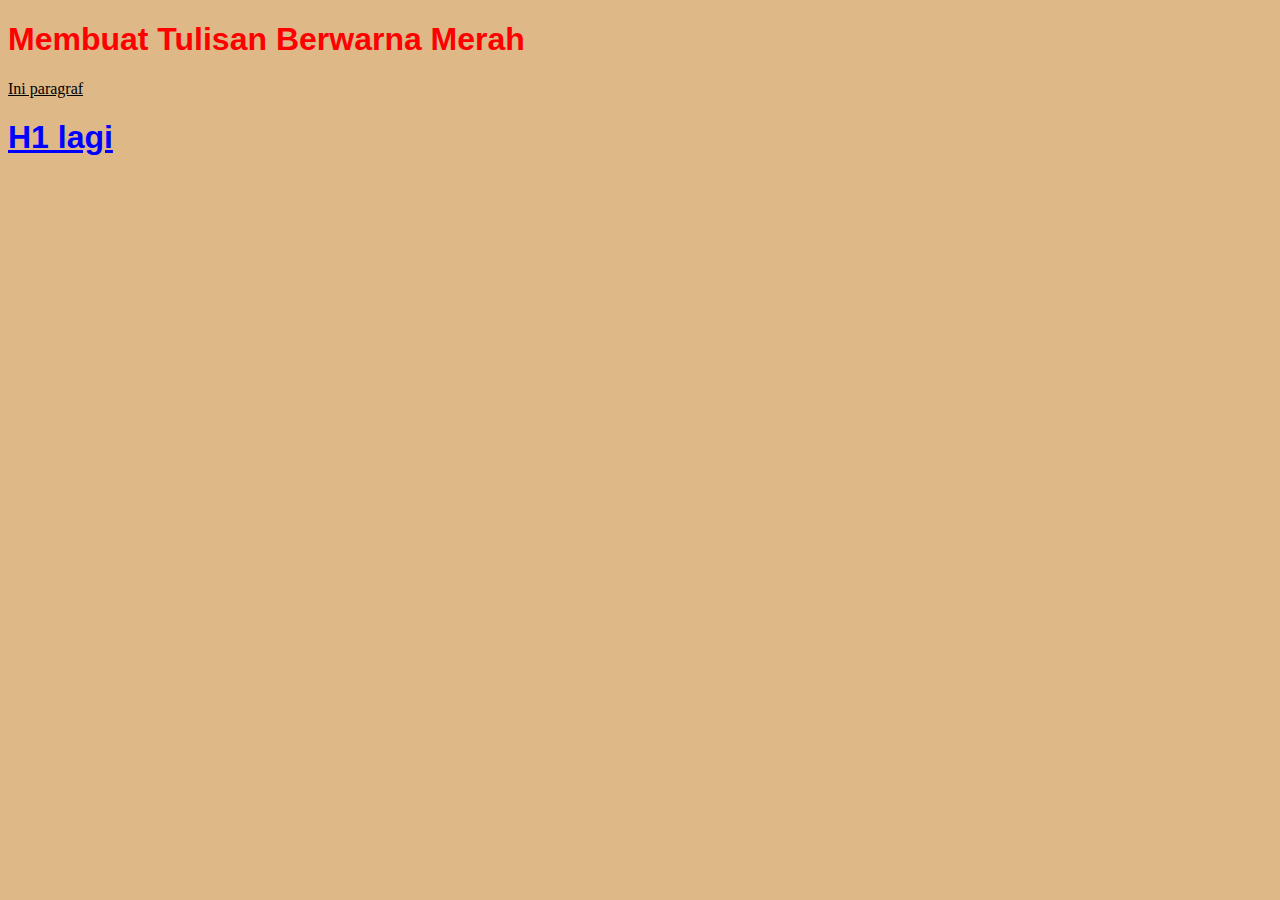
<file: index.html>
<!DOCTYPE html>
<html>
<head>
    <title>Belajar CSS</title>
    <link rel="stylesheet" type="text/css" href="desain/style.css">
</head>
<body>
    <div>
        <h1 id="merah">Membuat Tulisan Berwarna Merah</h1>
        <p class="ul">Ini paragraf</p>
        <h1 id="biru" class="ul">H1 lagi</h1>
    </div>
    
</body>
</html>
</file>
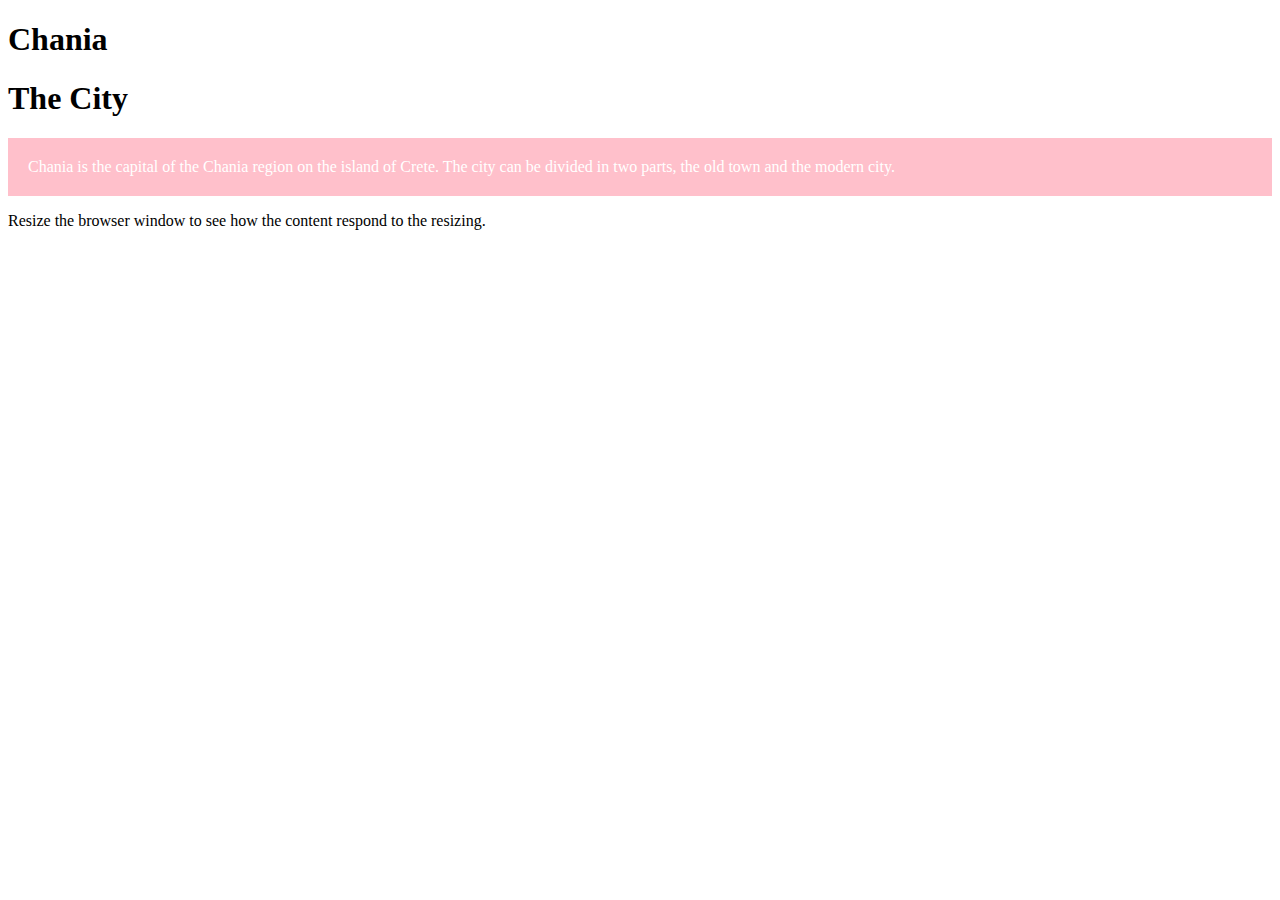
<file: breakpoint.html>
<!DOCTYPE html>
<html>
<head>
	<meta name="viewport" content="width=device-width, initial-scale=1.0">
	<style>
		.example{
			padding: 20px;
			color: white;
		}
		@media only screen and (max-width: 600px){
			.example { background: red; }
		}
		@media only screen and (min-width: 600px){
			.example { background: green;}
		}
		@media only screen and (min-width: 768px){
			.example { background: blue;}
		}
		@media only screen and (min-width: 992px){
			.example { background: orange;}
		}
		@media only screen and (min-width: 1200px){
			.example { background: pink;}
		}
	</style>
</head>
<body>
<div class="header">
	<h1>Chania</h1>
</div>
<div>
		<h1>The City</h1>
		<p class="example">Chania is the capital of the Chania region on the island of Crete. 
		The city can be divided in two parts, the old town and the modern city.</p>
		<p>Resize the browser window to see how the content 
		respond to the resizing.</p>
</div>
</body>
</html>
</file>
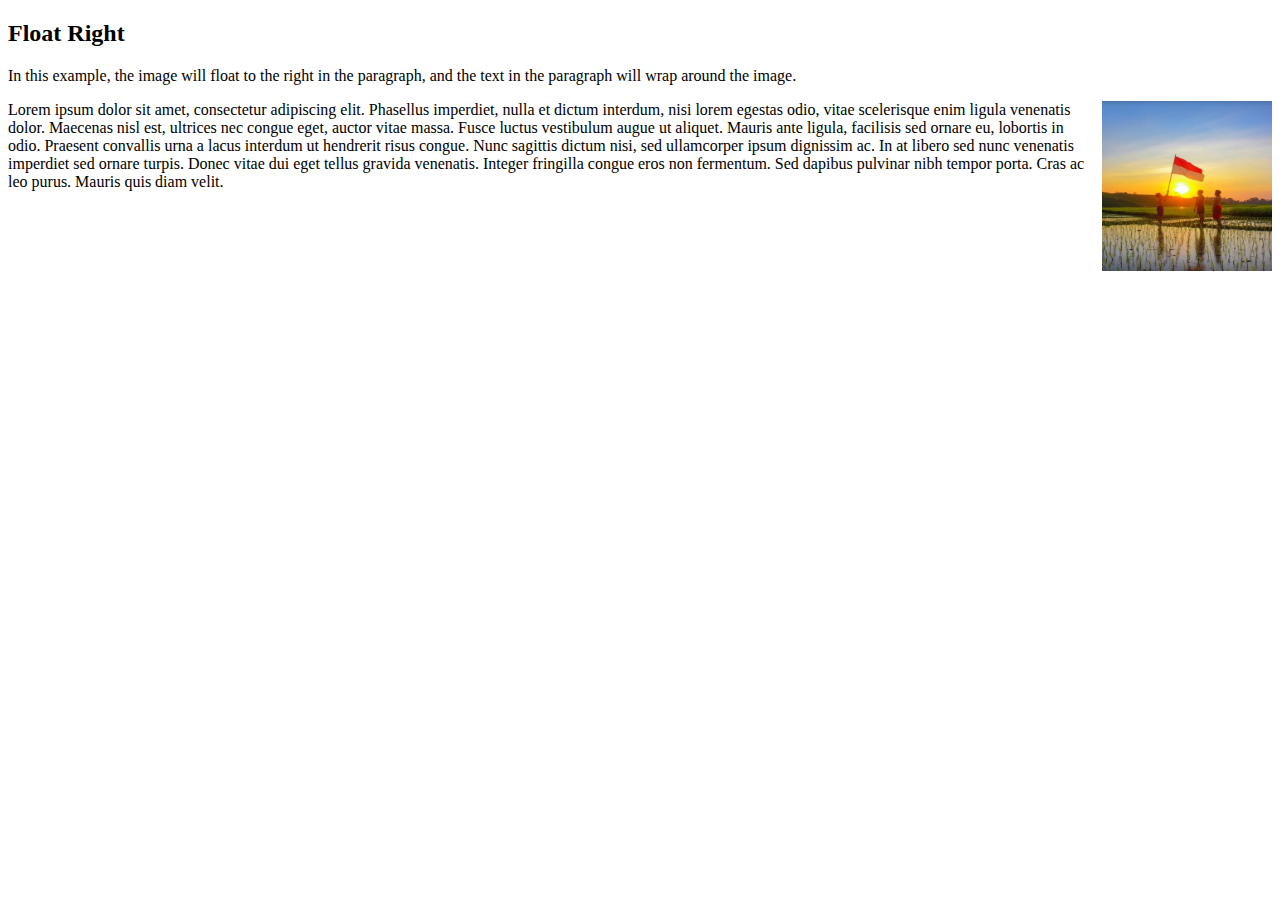
<file: floatCSS.html>
<!DOCTYPE html>
<html>
<head>
	<title>CSS Position</title>
	<link rel="stylesheet" type="text/css" href="styleFloat.css" />
</head>
<body>
<h2>Float Right</h2>

<p>In this example, the image will float to the right in the paragraph, and the text in the paragraph will wrap around the image.</p>

<p><img src="aa.PNG" alt="pic" style="width:170px;height:170px;margin-left:15px;">
Lorem ipsum dolor sit amet, consectetur adipiscing elit. Phasellus imperdiet, nulla et dictum interdum, nisi lorem egestas odio, vitae scelerisque enim ligula venenatis dolor. Maecenas nisl est, ultrices nec congue eget, auctor vitae massa. Fusce luctus vestibulum augue ut aliquet. Mauris ante ligula, facilisis sed ornare eu, lobortis in odio. Praesent convallis urna a lacus interdum ut hendrerit risus congue. Nunc sagittis dictum nisi, sed ullamcorper ipsum dignissim ac. In at libero sed nunc venenatis imperdiet sed ornare turpis. Donec vitae dui eget tellus gravida venenatis. Integer fringilla congue eros non fermentum. Sed dapibus pulvinar nibh tempor porta. Cras ac leo purus. Mauris quis diam velit.</p>

</body>
</html>

</body>
</html>
</file>
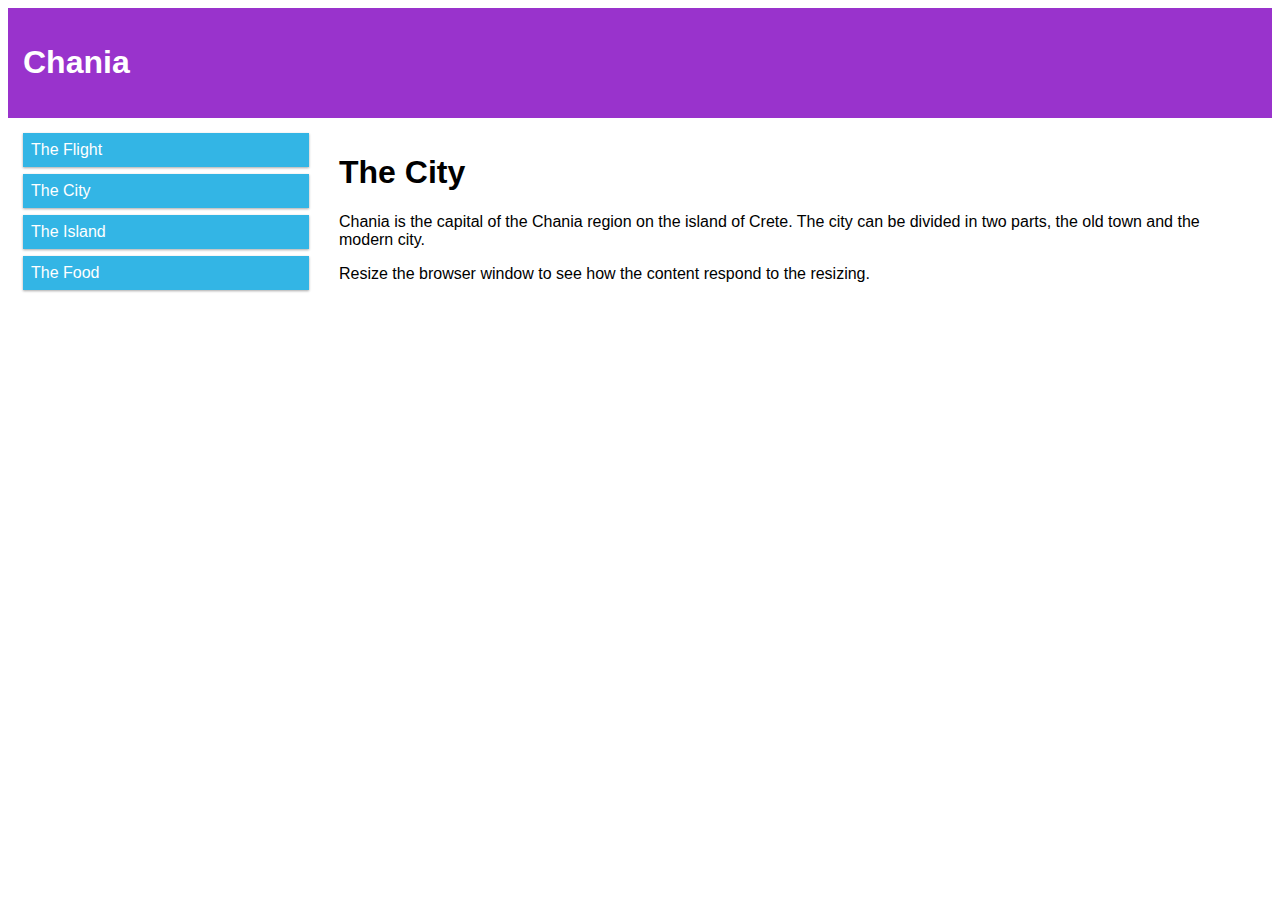
<file: grid.html>
<!DOCTYPE html>
<html>
<head>
	<meta name="viewport" content="width=device-width, initial-scale=1.0">
	<link rel="stylesheet" type="text/css" href="styleGrid.css" />
</head>
<body>
<div class="header">
	<h1>Chania</h1>
</div>
<div class="row">
	<div class="col-3 menu">
    <ul>
		<li>The Flight</li>
		<li>The City</li>
		<li>The Island</li>
		<li>The Food</li>
    </ul>
	</div>

	<div class="col-9">
		<h1>The City</h1>
		<p>Chania is the capital of the Chania region on the island of Crete. 
		The city can be divided in two parts, the old town and the modern city.</p>
		<p>Resize the browser window to see how the content 
		respond to the resizing.</p>
	</div>
</div>
</body>
</html>
</file>
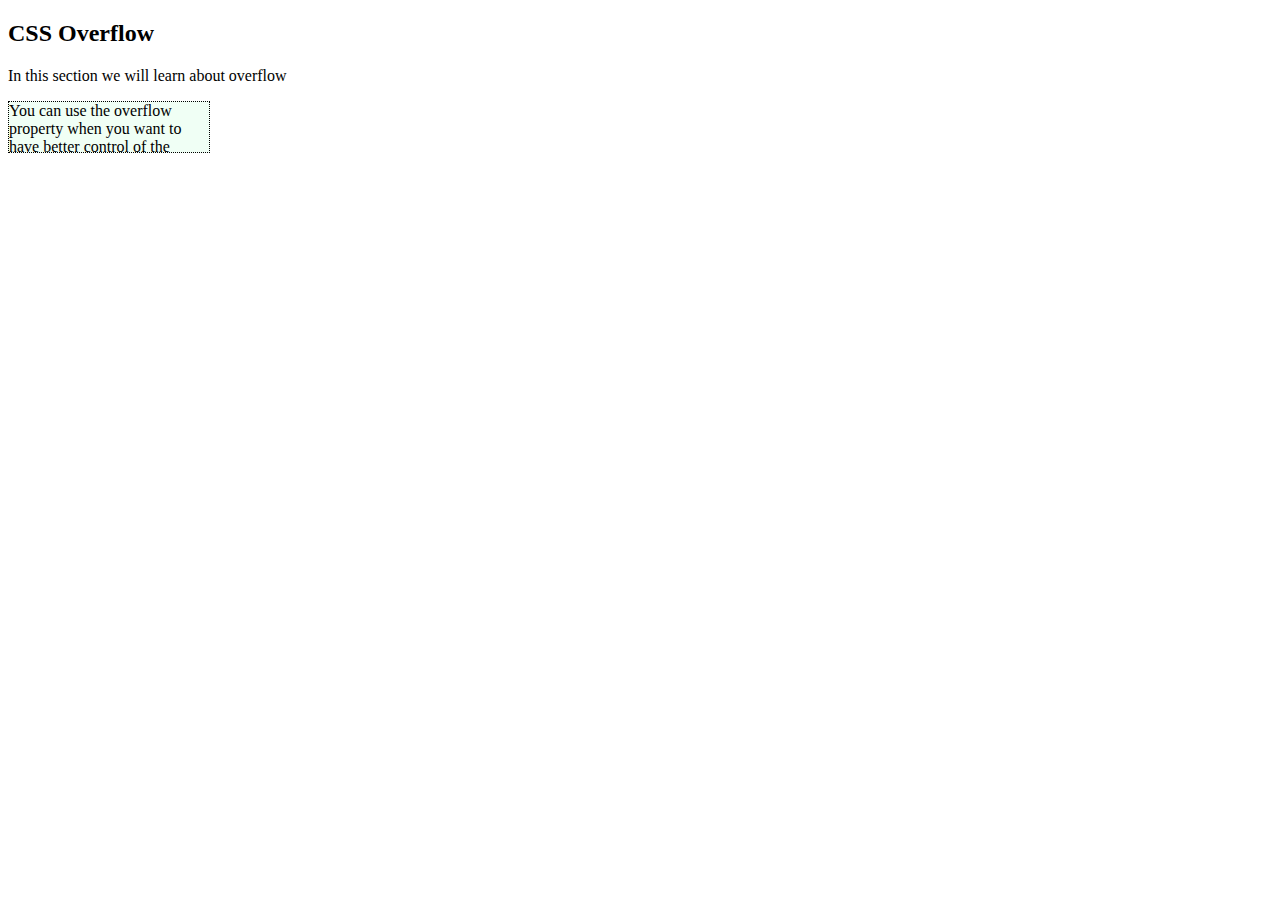
<file: overflow.html>
<!DOCTYPE html>
<html>
<head>
	<title>CSS Overflow</title>
	<link rel="stylesheet" type="text/css" href="styleOverflow.css" />
</head>
<body>
<h2>CSS Overflow</h2>
<p>In this section we will learn about overflow</p>
<div>
	You can use the overflow property when you want to have better 
	control of the layout. The overflow property specifies what happens 
	if content overflows an element's box.
</div>
</body>
</html>
</file>
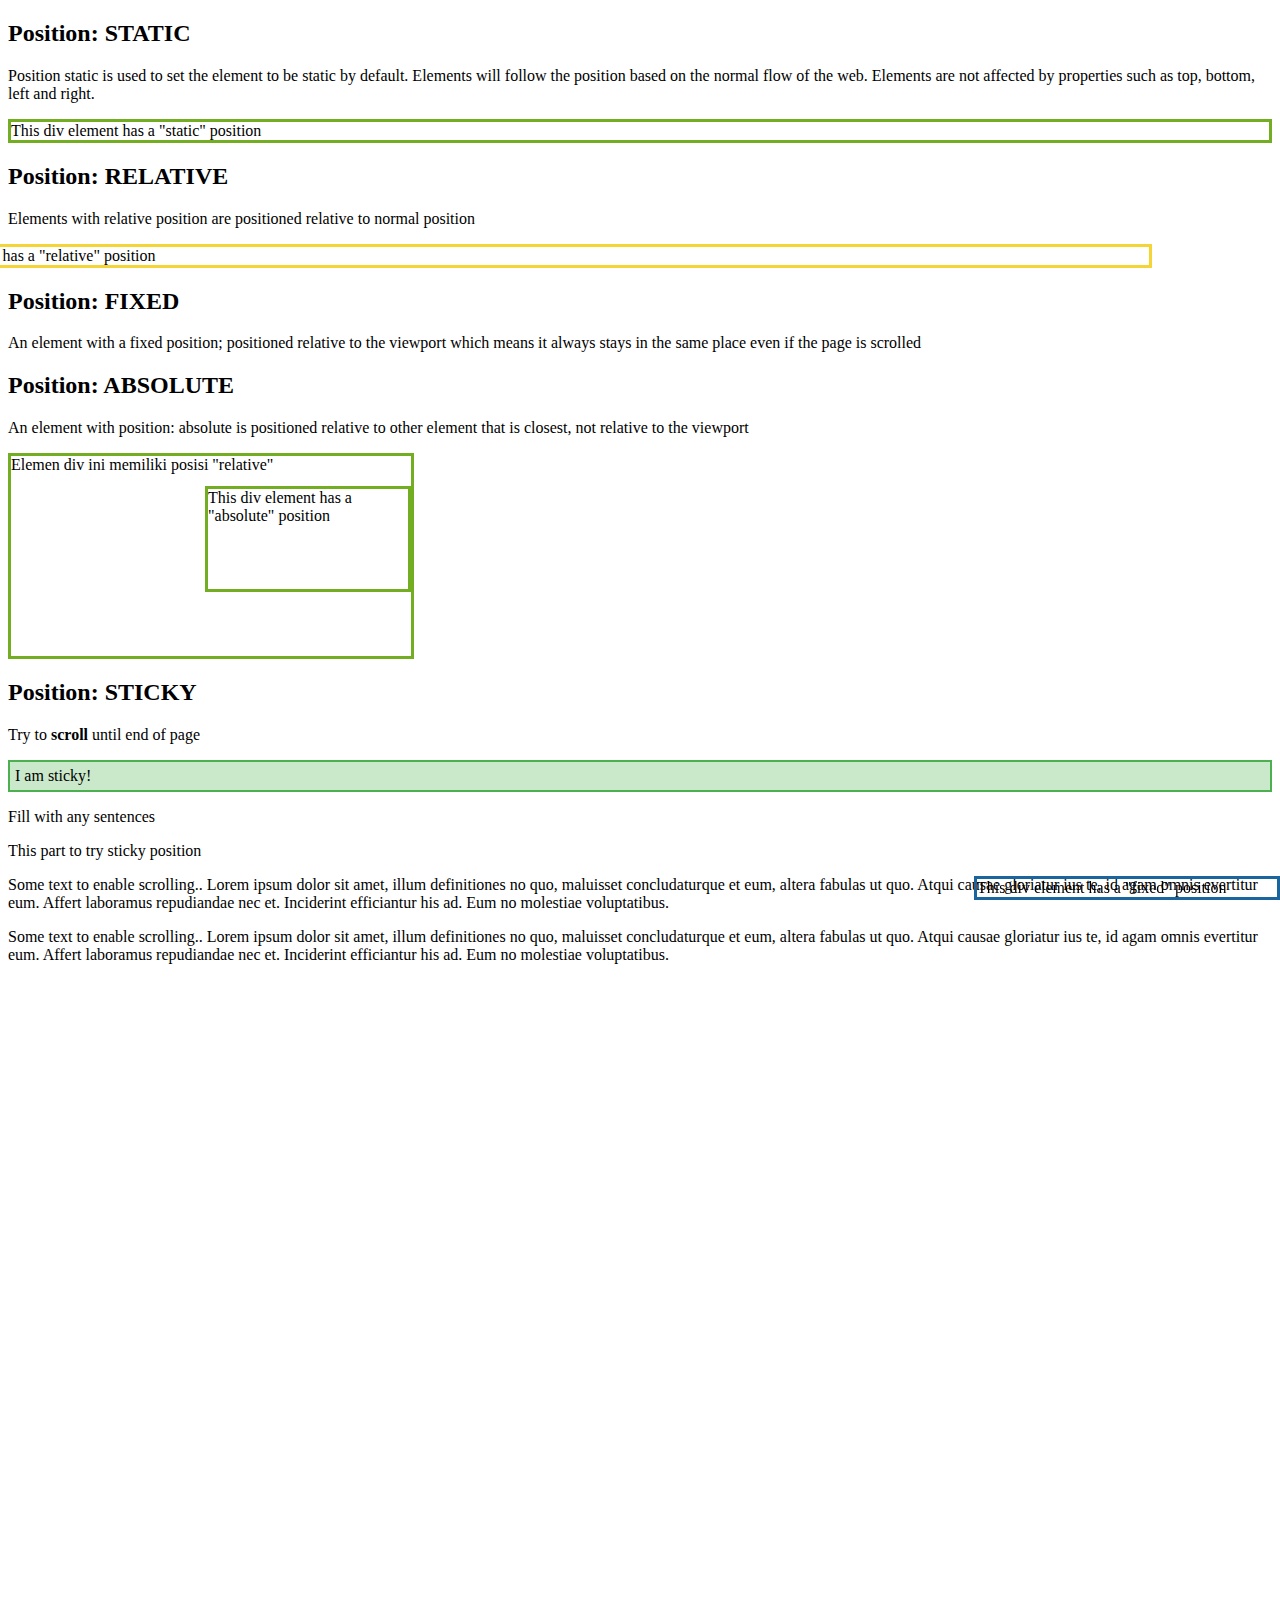
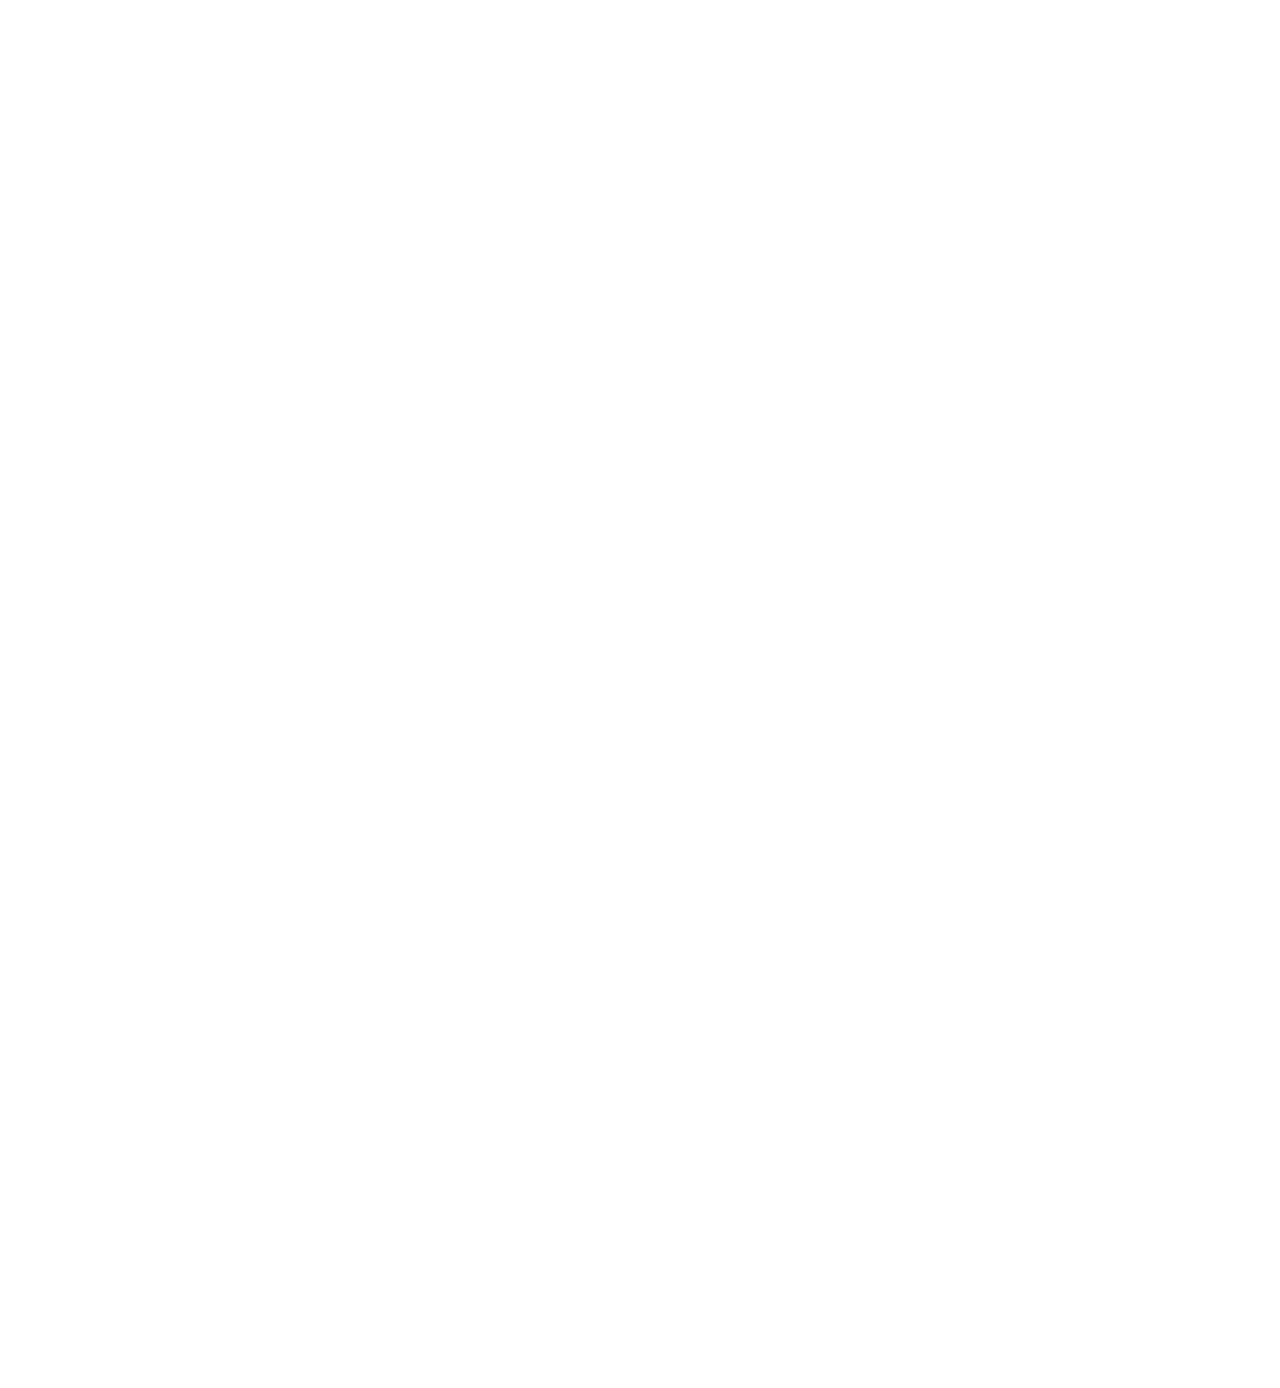
<file: position.html>
<!DOCTYPE html>
<html>
<head>
	<title>CSS Position</title>
	<link rel="stylesheet" type="text/css" href="stylePosition.css" />
</head>
<body>
<h2>Position: STATIC</h2>
<p>Position static is used to set the element to be static by default.
Elements will follow the position based on the normal flow of the web.
Elements are not affected by properties such as top, bottom, left and right.</p>
<div class="static">
	This div element has a "static" position
</div>

<h2>Position: RELATIVE</h2>
<p>Elements with relative position are positioned relative to normal position</p>
<div class="relative">
	This div element has a "relative" position
</div>

<h2>Position: FIXED</h2>
<p>An element with a fixed position; positioned relative to the viewport
which means it always stays in the same place even if the page is scrolled</p>
<div class="fixed">
	This div element has a "fixed" position
</div>

<h2>Position: ABSOLUTE</h2>
<p>An element with position: absolute is positioned relative to other 
element that is closest, not relative to the viewport</p>
<div class="relative2">
	Elemen div ini memiliki posisi "relative"
	<div class="absolute">
		This div element has a "absolute" position
	</div>
</div>

<h2>Position: STICKY</h2>
<p>Try to <b>scroll</b> until end of page</p>
<div class="sticky">I am sticky!</div>
<div style="padding-bottom:2000px">
  <p>Fill with any sentences</p>
  <p>This part to try sticky position</p>
  <p>Some text to enable scrolling.. Lorem ipsum dolor sit amet, illum definitiones no quo, maluisset concludaturque et eum, altera fabulas ut quo. Atqui causae gloriatur ius te, id agam omnis evertitur eum. Affert laboramus repudiandae nec et. Inciderint efficiantur his ad. Eum no molestiae voluptatibus.</p>
  <p>Some text to enable scrolling.. Lorem ipsum dolor sit amet, illum definitiones no quo, maluisset concludaturque et eum, altera fabulas ut quo. Atqui causae gloriatur ius te, id agam omnis evertitur eum. Affert laboramus repudiandae nec et. Inciderint efficiantur his ad. Eum no molestiae voluptatibus.</p>
</div>

</body>
</html>
</file>
<file: desain/style.css>
h1{
    font-family: 'Trebuchet MS', 'Lucida Sans Unicode', 'Lucida Grande', 'Lucida Sans', Arial, sans-serif; 
    font-weight: 2000;
}
body{
    background-color: burlywood;
}
#merah{
    color: red; 
}
#biru{
    color: blue;
}
.ul{
    text-decoration: underline;
}
</file>
<file: styleFloat.css>
img {
  float: right;
}
</file>
<file: styleGrid.css>
* {
  box-sizing: border-box;
}

.row::after {
  content: "";
  clear: both;
  display: table;
}

[class*="col-"] {
  float: left;
  padding: 15px;
}

.col-1 {width: 8.33%;}
.col-2 {width: 16.66%;}
.col-3 {width: 25%;}
.col-4 {width: 33.33%;}
.col-5 {width: 41.66%;}
.col-6 {width: 50%;}
.col-7 {width: 58.33%;}
.col-8 {width: 66.66%;}
.col-9 {width: 75%;}
.col-10 {width: 83.33%;}
.col-11 {width: 91.66%;}
.col-12 {width: 100%;}

html {
  font-family: "Lucida Sans", sans-serif;
}

.header {
  background-color: #9933cc;
  color: #ffffff;
  padding: 15px;
}

.menu ul {
  list-style-type: none;
  margin: 0;
  padding: 0;
}

.menu li {
  padding: 8px;
  margin-bottom: 7px;
  background-color: #33b5e5;
  color: #ffffff;
  box-shadow: 0 1px 3px rgba(0,0,0,0.12), 0 1px 2px rgba(0,0,0,0.24);
}

.menu li:hover {
  background-color: #0099cc;
}
</file>
<file: styleOverflow.css>
div {
  background-color: #f0fff5;
  width: 200px;
  height: 50px;
  border: 1px dotted black;
  overflow: hidden;
}
</file>
<file: stylePosition.css>
div.static {
  position: static;
  border: 3px solid #73AD21;
}
div.relative {
  position: relative;
  right: 120px;
  border: 3px solid #F5D536;
}
div.fixed {
  position: fixed;
  bottom: 0;
  right: 0;
  width: 300px;
  border: 3px solid #1B659E;
}
div.relative2{
  position: relative;
  width: 400px;
  height: 200px;
  border: 3px solid #73AD21;
} 
div.absolute {
  position: absolute;
  top: 30px;
  right: 0;
  width: 200px;
  height: 100px;
  border: 3px solid #73AD21;
}
div.sticky {
  position: -webkit-sticky;
  position: sticky;
  top: 0;
  padding: 5px;
  background-color: #CAE8CA;
  border: 2px solid #4CAF50;
}
</file>
